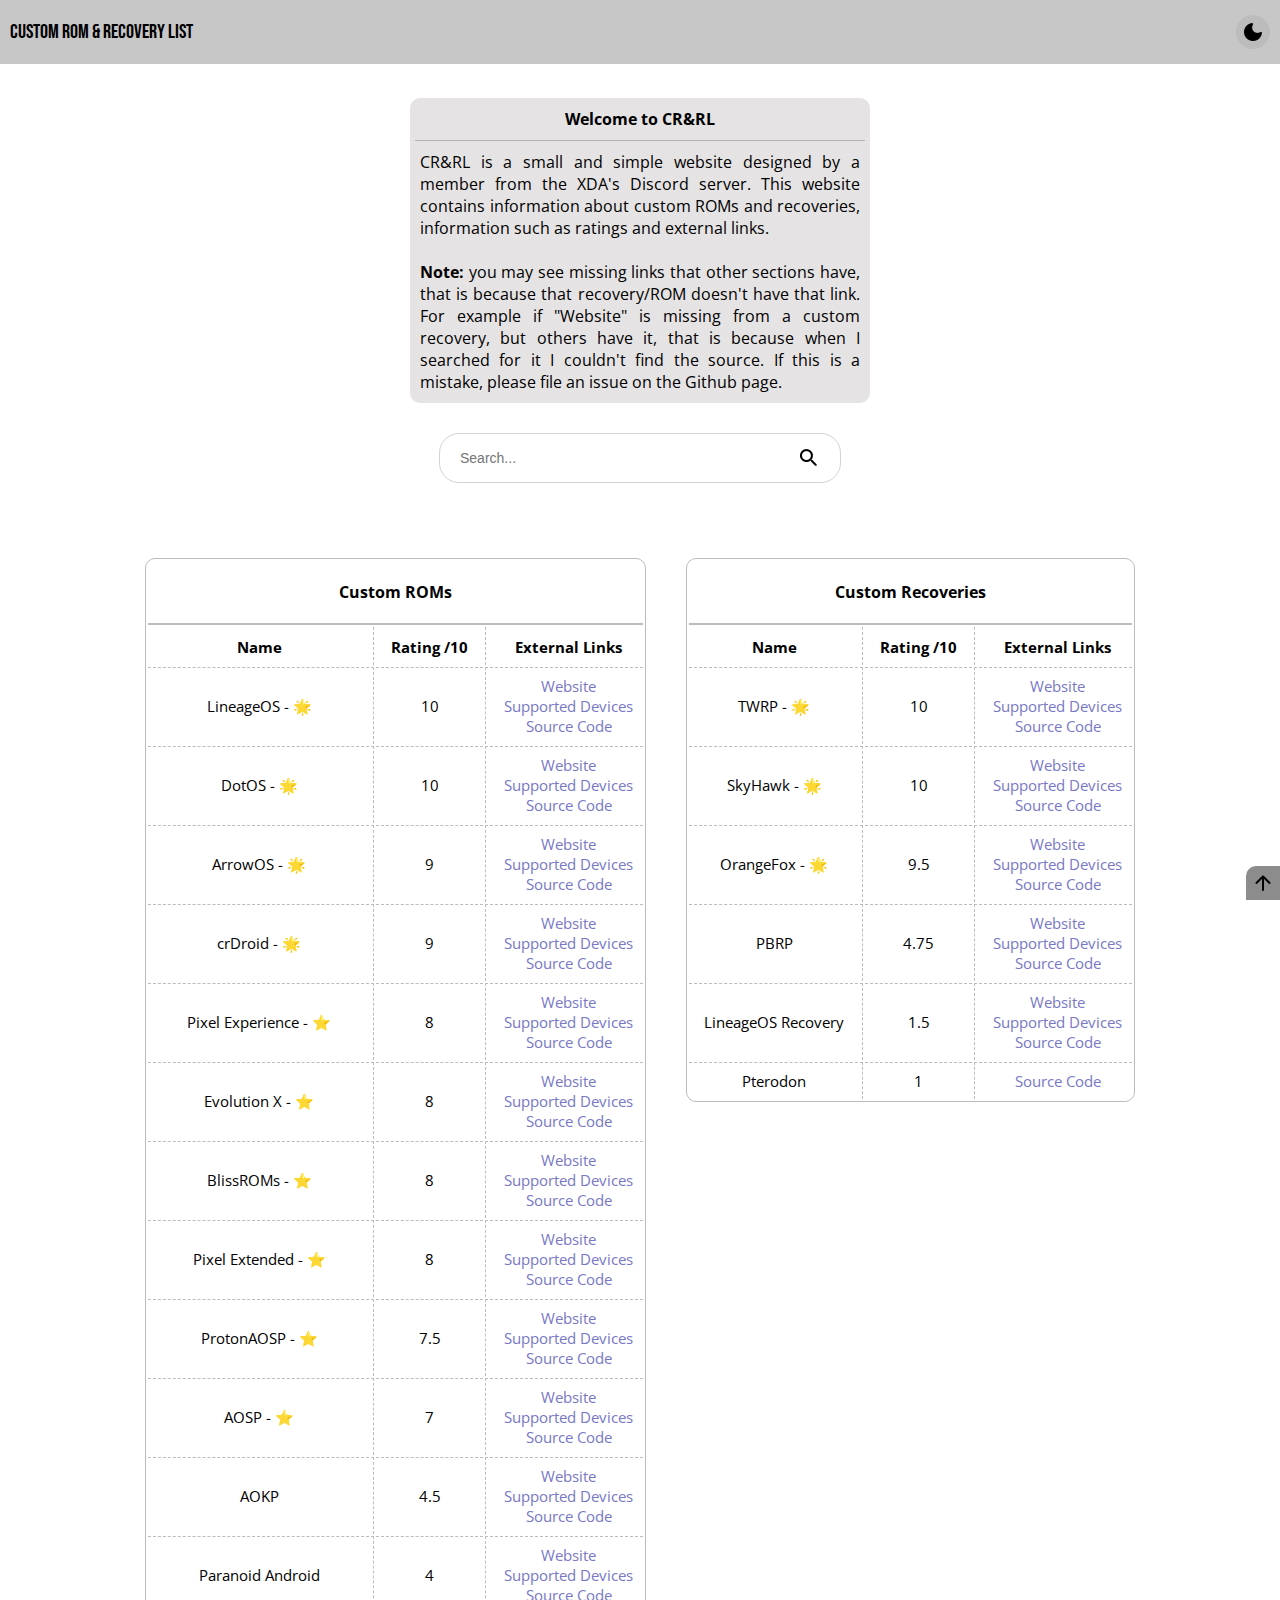
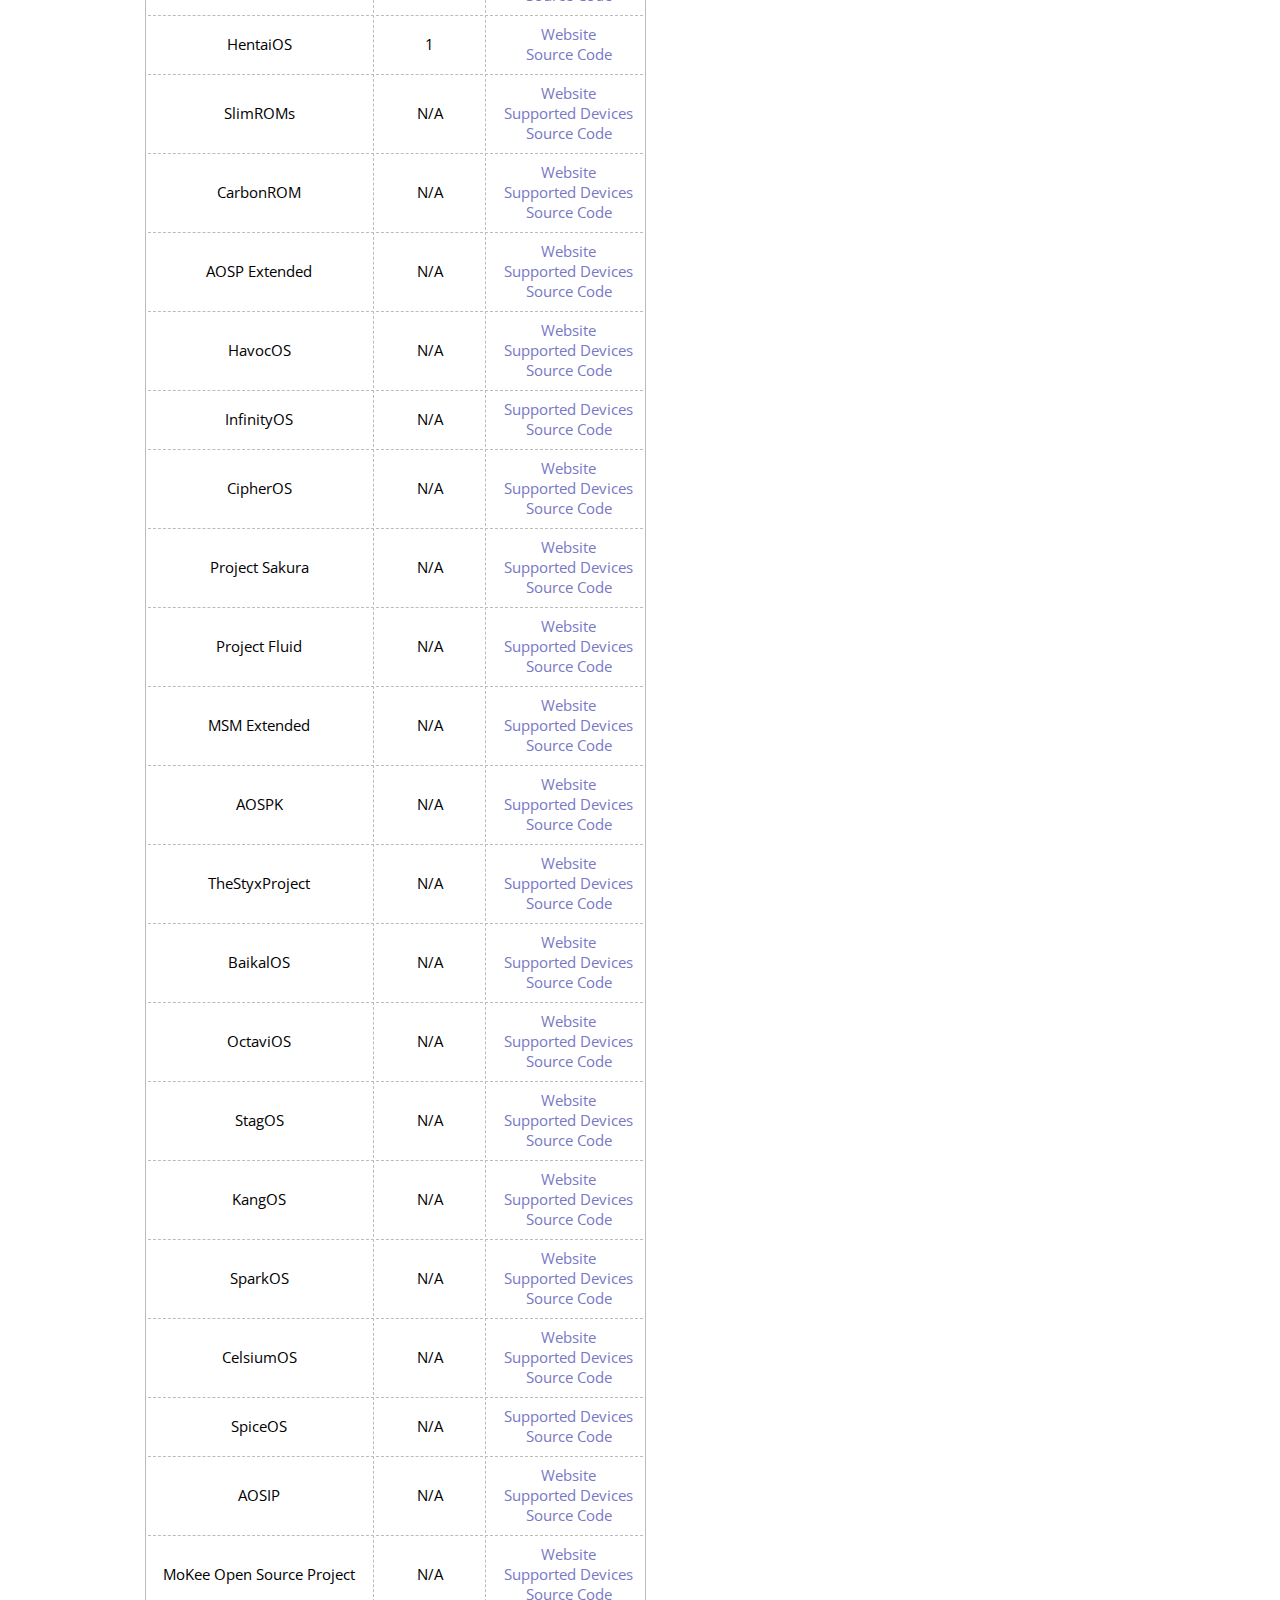
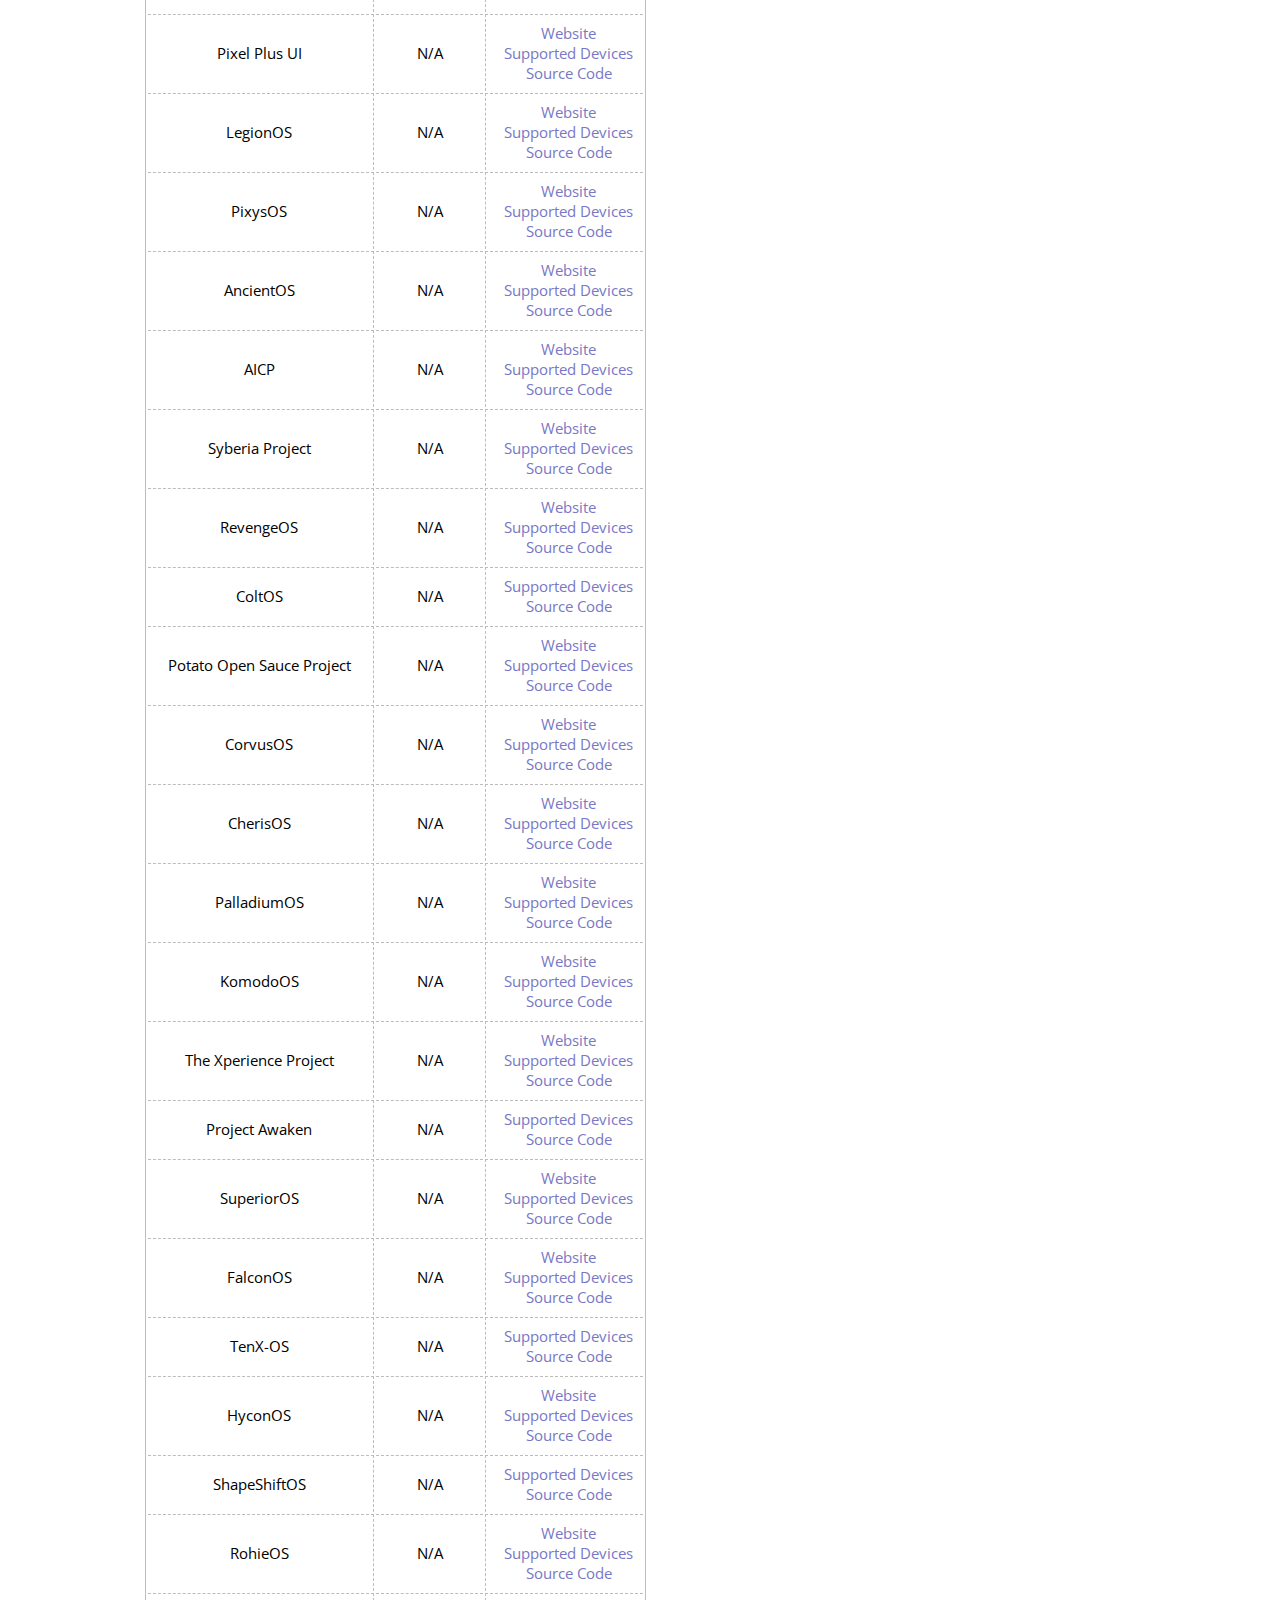
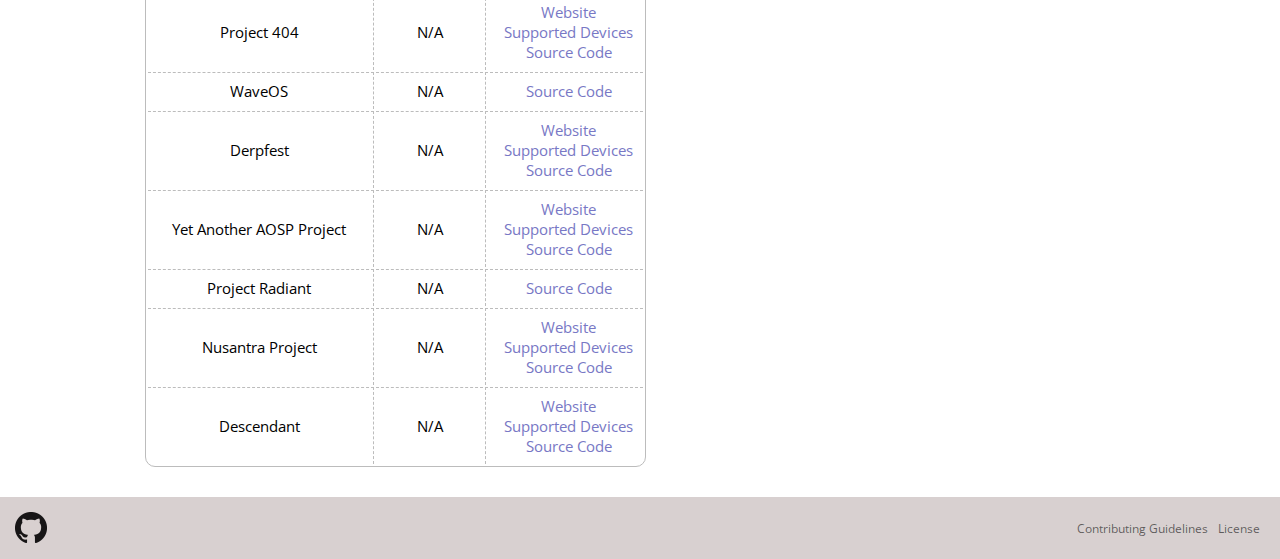
<file: index.html>
<!DOCTYPE html>
<html lang="">

<head>
  <meta charset="utf-8">
  <meta name="viewport" content="width=device-width, initial-scale=1">
  <link rel="stylesheet" href="css/main.css">
  <link rel="stylesheet" href="css/searchbar.css">
  <title>CR&RL - Custom ROM & Recovery List</title>
  <link rel="icon" href="media/logo.png" type="image/icon type">
  <link rel="preconnect" href="https://fonts.googleapis.com">
<link rel="preconnect" href="https://fonts.gstatic.com" crossorigin>
<link href="https://fonts.googleapis.com/css2?family=Open+Sans&display=swap" rel="stylesheet">
<link href="https://fonts.googleapis.com/css2?family=Oswald&display=swap" rel="stylesheet">
<link href="https://fonts.googleapis.com/css2?family=Bebas+Neue&display=swap" rel="stylesheet">
</head>

<body class="background" id="background-js">

<div id=""></div>

  <div class="topmenu" id="topmenu-js">
    <div class="toptext">Custom ROM & Recovery List</div>
    <img role="button" tabindex="0" id="theme-img-js" class="themeimg" src="media/theme/round_dark_mode_black_24dp.png" alt="theme change">
  </div>

  <div class="middle"><div class="welcome" id="welcome-js">
    <div class="welcome-title">Welcome to CR&RL</div>
    <div class="welcome-text">CR&RL is a small and simple website designed by a member from the XDA's Discord server. This website contains information about custom ROMs and recoveries, information such as ratings and external links.<br><br>
    <b>Note:</b> you may see missing links that other sections have, that is because that recovery/ROM doesn't have that link. For example if "Website" is missing from a custom recovery, but others have it, that is because when I searched for it I couldn't find the source. If this is a mistake, please file an issue on the Github page.</div>
  </div></div>

  <div class="middle"><div class="table-choice">
    <a href="#customroms"><button class="table-choice-button" id="table-choice-button-one-js">Custom ROMs</button></a>
    <a href="#customrecoveries"><button class="table-choice-button" id="table-choice-button-two-js">Custom Recoveries</button></a>
  </div></div>

  <div class="middle"><div id="search-section-js" class="searchsection">
      <div role="search" class="search">
      <input tabindex="1" id="search-bar-js" class="searchbar" type="search" aria-label="Search text" placeholder="Search..." name="search">
      <button tabindex="-1" class="searchbutton" id="close-img-js" aria-label="Cancel"><img src="media/close/round_close_black_24dp.png" alt="cancel" class="closeimg globalsearchremove" class="searchbutton" id="closeimg-js" aria-label="Cancel"></button>
      <button tabindex="2" class="searchbutton" id="search-img-js" aria-label="Search"><img src="media/search/round_search_black_24dp.png" alt="search" id="searchimg-js" class="searchimg"></button>
    </div>
      <div class="middle">
      <div class="borderbetween globalsearchremove"></div>
      </div>
      <div class="middle">
    <ul tabindex="3" class="list globalsearchremove" id="searchbar-content">
      <li class="noresult">No Result</li>
    </ul>
    </div>
    </div>
  </div></div>

<div class="middle"><div class="tables-main">

<div class="middle"><span id="customroms">
  <table class="tables tables-custom-rom" id="custom-rom-table" id="customroms">

<thead>
  <tr>
    <th class="table-heading" id="table-heading-rom-js" colSpan="3">Loading Custom ROMs... [JavaScript Allowed?]</th>
  </tr>

  <tr>
      <th class="table-content table-content-first">Name</th>
      <th class="table-content table-content-middle">Rating /10</th>
      <th class="table-content table-content-last">External Links</th>

        </tr></thead>
      <tbody id="append-here-roms">

      </tbody>
  </table>
  </span></div>

<div class="middle"><span class="customrecoveries" id="customrecoveries">
  <table class="tables tables-custom-recovery" id="custom-recovery-table">
    <thead>
      <tr>
        <th class="table-heading" id="table-heading-recovery-js" colSpan="3">Loading Custom Recoveries... [JavaScript Allowed?]</th>
      </tr>

      <tr>
          <th class="table-content table-content-first">Name</th>
          <th class="table-content table-content-middle">Rating /10</th>
          <th class="table-content table-content-last">External Links</th>

            </tr></thead>
          <tbody id="append-here-recoveries">

          </tbody>

</table></span></div>
</div></div>

<a href="#"><img role="button" tabindex="0" class="back-up" id="back-up-js" src="media/arrowup/black-24dp/1x/round_arrow_upward_black_24dp.png" alt="Back Up"></button></a>

</body>

  <div class="middle"><div class="bottom-info" id="bottom-info-js">
    <img role="button" tabindex="0" class="github-logo" id="github-logo-js" src="media/GitHub-Mark/PNG/GitHub-Mark-32px.png" alt="Github">
  <div class="external-links-main">
    <div class="external-links"><a class="external-links-color" id="external-link-1" href="https://github.com/SerjSX/cr-rl/blob/main/CONTRIBUTING.md" target="_blank">Contributing Guidelines</a></div>
    <div class="external-links"><a class="external-links-color" id="external-link-2" href="https://github.com/SerjSX/cr-rl/blob/main/LICENSE">License</a></div>
  </div>
  </div></div>

<script src="javascript/generalignorable.js" defer></script>
<script src="javascript/searchbar.js" defer></script>
<script src="javascript/roms.js" defer></script>
<script src="javascript/recoveries.js" defer></script>
<script src="javascript/automation.js" defer></script>
<script src="javascript/themechange.js" defer></script>

</body>

</html>
</file>
<file: css/main.css>
#backup {
    position: absolute;
    top: 0%;
}

body.background {
    font-family: 'Open Sans', sans-serif;
    transition: background-color 0.2s;
}

html {
    scroll-behavior: smooth;
}

div.middle {
    display: flex;
    justify-content: center;
}

.textcenter {
    text-align: center;
    border-bottom: 1px #c2bfbf solid;
    padding-bottom: 15px;
}

a {
    text-decoration: none;
    color: rgb(120, 120, 197);
    transition: color 0.5s;
}

a:hover {
    color: rgba(120, 120, 197, 0.712);
    transition: color 0.5s;
}

.topmenu {
    position: absolute;
    display: flex;
    justify-content: space-between;
    align-items: center;;
    top: 0%;
    left: 0%;
    width: 100%;
    background-color: #c7c7c7;
    padding-top: 20px;
    padding-bottom: 20px;
}

.toptext {
    font-family: 'Bebas Neue', cursive;
    margin-left: 10px;
    font-size: 12px;
}

.themeimg {
    position: absolute;
    right: 0px;
    margin-right: 10px;
    padding: 5px;
    background-color: #bcbcbc;
    border-radius: 30px;
    cursor: pointer;
    transition: background-color 0.5s;
}

.themeimg:hover {
    background-color: #eeeeee;
    transition: background-color 0.5s;
}

.welcome {
    position: absolute;
    background-color: #dad8d8b4;
    padding: 5px;
    margin-top: 90px;
    width: 250px;
    border-radius: 10px;
}

.welcome-title {
    padding: 5px;
    text-align: center;
    font-weight: bold;
    border-bottom: 1px #b6b5b5 solid;
    padding-bottom: 10px;
    margin-bottom: 5px;
    font-size: 16px;
}

.welcome-text {
    padding: 5px;
    font-size: 14px;
    text-align: justify;
}

.nolink {
    position: absolute;
    background-color: #dad8d8b4;
    padding: 5px;
    margin-top: 90px;
    width: 250px;
    border-radius: 10px;
}

.nolink-title {
    padding: 5px;
    text-align: center;
    font-weight: bold;
    border-bottom: 1px #b6b5b5 solid;
    padding-bottom: 10px;
    margin-bottom: 5px;
    font-size: 16px;
}

.nolink-text {
    padding: 5px;
    font-size: 14px;
    text-align: justify;
}

.table-choice {
    margin-top: 475px;
}

.table-choice-button {
    cursor: pointer;
    background-color: #8c8c8c93;
    border-radius: 10px;
    border: none;
    padding: 5px;
    color: rgb(0, 0, 0);
    transition: background-color 0.5s;
}

.table-choice-button:hover {
    background-color: #8c8c8c67;
}

.tables-main {
    display: flex;
    flex-direction: column;
    margin-top: 60px;
}

.tables {
    border: 1px solid #bcbcbc;
    text-align: center;
    font-size: 12px;
    border-radius: 10px;
}

.table-heading {
    padding: 20px;
    font-size: 16px;
    border-bottom: 2px solid #bcbcbc;
}

.table-content {
    padding-left: 15px;
    padding-right: 10px;
    padding-top: 10px;
}

.table-content-first {
    border-right: 1px dashed #bcbcbc;
    padding-right: 18px;
    padding-bottom: 8px;
}

.table-content-middle {
    padding-right: 15px;
    padding-bottom: 8px;
}

.table-content-last {
    border-left: 1px dashed #bcbcbc;
    padding-left: 18px;
    padding-bottom: 8px;
}

.table-inputs {
    border-top: 1px dashed #bcbcbc;
    padding-top: 8px;
}

.customrecoveries {
    margin-top: 30px;
}

.back-up {
    position: fixed;
    bottom: 0%;
    right: 0%;
    padding: 5px;
    transition: background-color 0.5s;
    background-color: #8c8c8c;
    cursor: pointer;
    border-top-left-radius: 10px;
}

.back-up:hover {
    background-color: #bcbcbc;
}

.bottom-info {
    position: absolute;
    display: flex;
    align-items: center;
    background-color: #d8d0d0;
    margin-top: 30px;
    width: 100%;
    left: 0%;
    z-index: 1000;
}

.external-links-main {
    position: absolute;
    display: flex;
    right: 0%;
    margin-right: 10px;
}

.external-links {
    font-size: 11px;
    padding-right: 10px;
}

.external-links-color {
    color: rgba(0, 0, 0, 0.575);
}

.external-links-color:hover {
    color: rgba(0, 0, 0, 0.767);
}

.github-logo {
    padding: 15px;
    cursor: pointer;
    transition: background-color 0.5s;
}

.github-logo:hover {
    background-color: #c4bcbc;
    transition: background-color 0.5s;
}

/* XXX Small screens (320px and up) */
@media only screen and (min-width: 320px) {
    .toptext {
        font-size: 18px;
    }

    .tables {
        font-size: 14px;
    }
}

/* X Small screens (425px and up) */
@media only screen and (min-width: 425px) {
    .welcome {
        width: 300px;
    }

    .nolink {
        width: 300px;
    }

    .table-choice {
        margin-top: 455px;
    }

    .tables-main {
        margin-top: 50px;
    }
}

/* Small screens (640px and up) */
@media only screen and (min-width: 640px) {
    .welcome {
        width: 350px;
    }

    .welcome-text {
        font-size: 16px;
    }

    .nolink {
        width: 350px;
    }

    .nolink-text {
        font-size: 16px;
    }

    .table-choice {
        margin-top: 500px;
    }

    .tables-main {
        margin-top: 60px;
    }
}

/* Medium screens (768px and up) */
@media only screen and (min-width: 768px) {
    .welcome {
        width: 400px;
    }

    .nolink {
        width: 400px;
    }

    .tables {
        font-size: 15px;
    }

    .table-choice {
        margin-top: 465px;
    }

    .tables-main {
        margin-top: 50px;
    }

    .external-links {
        font-size: 12px;
    }

}

/* Large screens (1024px and up) */
@media only screen and (min-width: 1024px) {
    .welcome {
        width: 450px;
    }

    .nolink {
        width: 450px;
    }

    .toptext {
        font-size: 20px;
    }

    .tables-main {
        flex-direction: row;
        margin-top: 75px;
    }

    .tables {
        margin-right: 20px;
        margin-left: 20px;
        width: max-content;
    }

    .customrecoveries {
        margin-top: 0px;
    }

    .table-choice {
        display: none;
    }

}

/* X Large screens (1280px and up) */
@media only screen and (min-width: 1280px) {

}

/* XX Large screens (1536px and up) */
@media only screen and (min-width: 1536px) {
    .welcome {
        width: 500px;
    }

    .nolink {
        width: 500px;
    }
}

/* XXX Large screens (2560px and up) */
@media only screen and (min-width: 2560px) {
    .welcome {
        width: 600px;
    }

    .nolink {
        width: 600px;
    }
}

  .buttononclick {
    background-color: #eeeeee;
}

.darkbutton {
    background-color: #37474f;
    color: white;
}

.darkbutton:hover {
    background-color: #62727b;
}

.darkbutton-noback {
    color: white;
}

.darkbutton-noback:hover {
    background-color: #62727b;
}

.darklink {
    color: rgba(255, 255, 255, 0.658);
}

.darklink:hover {
    color: rgb(255, 255, 255);
}
</file>
<file: css/searchbar.css>
.searchbutton {
    background: none;
    appearance: none;
	border: none;
}

a.exception{
    color: white;
}

div.middle {
    display: flex;
    justify-content: center;
}

.changeposition {
    order: -1;
}


/* XXX Small screens (320px and up) */
@media only screen and (min-width: 320px) {

.searchsection {
    position: relative;
    border: 1px solid lightgray;
    border-radius: 20px;
    display: flex;
    width: 300px;
    flex-direction: column;
    margin-top: 20px;
}

    .search {
        font-size: 10px;
        display: flex;
        align-items: center;
        justify-content: space-between;
        color: #81D4FA;
    }

    .searchbar {
        font-size: 10px;
        padding: 10px;
        border: none;
        width: 550px;
        margin-left: 10px;
        margin-top: 6px;
        margin-bottom: 6px;
        outline: none;
        border-radius: 30px;
        color: black;
        font-family: 'Roboto', sans-serif;
        cursor: pointer;
       }

    .searchbar:focus {
        background-color: #edf2fb;
        cursor: text;
    }

    .searchbar:hover {
        background-color: #edf2fb;
    }

    .searchimg {
        border-radius: 30px;
        padding: 5px;
        margin-top: 5px;
        margin-bottom: 2px;
        margin-right: 8px;
        cursor: pointer;
    }

    .searchimg:hover {
        background-color: #edf2fb;
    }

     .closeimg {
        display: none;
        outline: none;
        padding: 5px;
        margin-top: 5px;
        margin-bottom: 2px;
        margin-left: 8px;
        border-radius: 30px;
        cursor: pointer;
    }

    .closeimg:focus {
        background-color: #edf2fb;
    }

    .closeimg:hover {
        background-color: #edf2fb;
    }

   .list {
       display: none;
       position: relative;
       flex-wrap: wrap;
       font-size: 10px;
       padding: 0px;
       overflow: auto;
       max-height: 120px;
       width: 100%;
       opacity: 0;
       list-style-type: none;
       color: rgb(255, 255, 255);
   }

   .list:focus {
    background-color: #edf2fb;
}

   .borderbetween {
    display: none;
    border-top: 1px rgb(224, 222, 222) dashed;
    margin-top: 10px;
    margin-bottom: 5px;
    width: 80%;
   }

   .section {
       padding-left: 5px;
       padding-right: 5px;
       padding-top: 10px;
       padding-bottom: 10px;
       text-align: center;
       cursor: pointer;
       color: black;
       font-family: 'Roboto', sans-serif;
   }

   .section:hover {
    background-color: rgb(235, 222, 222);
   }

     .noresult {
         display: none;
       padding-left: 5px;
       padding-right: 5px;
       padding-top: 10px;
       padding-bottom: 10px;
       color: #9c9a97;
       text-align: center;
       cursor: default;
       border-radius: 10px;
       font-family: 'Roboto', sans-serif;
   }

    }

    /* X Small screens (425px and up) */
    @media only screen and (min-width: 425px) {

    }

    /* Small screens (640px and up) */
    @media only screen and (min-width: 640px) {
        .searchbar {
            font-size: 12px;
           }

       .list {
           font-size: 12px;
           max-height: 180px;
       }

       .searchsection {
           width: 400px;
       }

       .searchimg {
           margin-right: 8px;
       }

       .closeimg {
           margin-left: 8px;
       }
    }

    /* Medium screens (768px and up) */
    @media only screen and (min-width: 768px) {
        .searchbar {
            font-size: 14px;
           }

       .list {
           font-size: 14px;
       }
    }

    /* Large screens (1024px and up) */
    @media only screen and (min-width: 1024px) {
      .searchsection {
      margin-top: 425px;
      }
    }

    /* X Large screens (1280px and up) */
    @media only screen and (min-width: 1280px) {
    }

    /* XX Large screens (1536px and up) */
    @media only screen and (min-width: 1536px) {

      .searchsection {
        margin-top: 400px;
      }

        .searchbar {
            font-size: 16px;
        }

       .list {
          font-size: 16px;
        }
    }

    /* XXX Large screens (2560px and up) */
    @media only screen and (min-width: 2560px) {

      .searchsection {
        margin-top: 375px;
      }

       .list {
          max-height: 240px;
        }
    }

    .hide {
        visibility: hidden;
        opacity: 0;
        transition: visibility 0.5s, opacity 0.5s;
      }

    .show {
        display: initial;
        visibility: visible;
        opacity: 1;
        transition: visibility 0.5s, opacity 0.5s;
      }

      .remove {
          display: none;
      }

      .add {
          display: initial;
      }

      input.dark-searchbar {
        color: white;
        background-color: initial;
      }

      .dark-searchbar:hover {
        background-color: #2b2b2b;
      }

      .dark-searchbar:focus {
          background-color: #2b2b2b;
          cursor: text;
      }

      button.dark-searchbar-icons {
        background-color: initial;
      }

      .dark-searchbar-icons:hover {
        background-color: #2b2b2b;
      }

      li.dark-section {
          color: white;
      }

      .dark-section:hover {
       background-color: #2b2b2b;
      }

      ul.list-dark:focus {
        background-color: initial;
      }

input[type="search"]::-webkit-search-decoration,
input[type="search"]::-webkit-search-cancel-button,
input[type="search"]::-webkit-search-results-button,
input[type="search"]::-webkit-search-results-decoration { display: none; }
</file>
